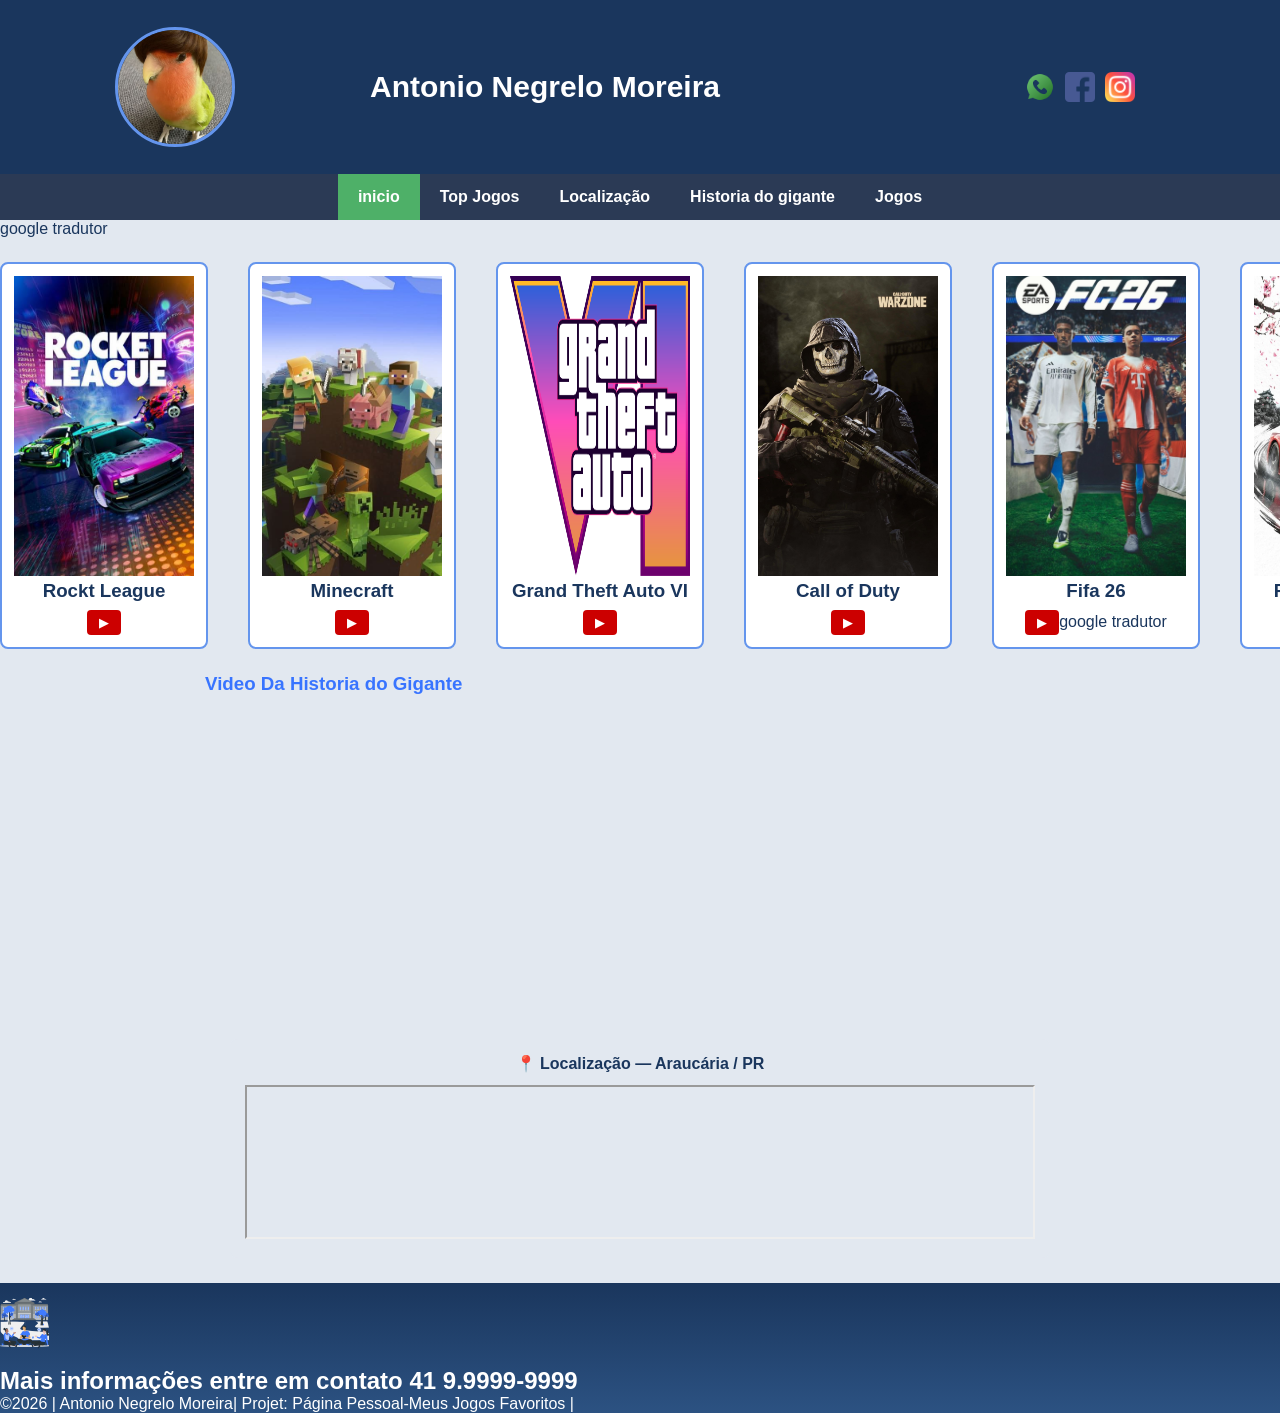
<file: index.html>
<!DOCTYPE html>
<html lang="pt-br">
<head>
<meta charset="UTF-8">

<meta name="viewport" content="width=device-width, initial- scale=1.0">

<title>Home | Antonio Negrelo Moreira</title>
<link rel="stylesheet" href="style.css">
</head>
<body>

<!--header é a parte do cabeçalho do site, é o topo da página-->
<header class="cabecalho-itens">

<img class="cabecalho_imagem" src="perfil.jpeg" alt="Logo da Página">

<h1 class="titulo_site">Antonio Negrelo Moreira</h1>
<div class="sociais">
<img class="icone-social" src="whatsapp.png" alt="Logo do Whats da Escola">
<img class="icone-social" src="facebook.png" alt="Facebook da Escola">
<img class="icone-social" src="instagram.png" alt="instagram da Escola">
</div>
</header>

<!--MENU-->
<ul class="horizontal">
  <li><a class="active" href="index.html">inicio</a></li>
  <li><a href="topjogos.html">Top Jogos</a></li>
  <li><a href="localização.html">Localização</a></li>
  <li><a href="historia_do_gigante.html">Historia do gigante</a></li>
    <li><a href="jogo.html">Jogos</a></li>

</ul>
google tradutor
<!--Seção estudantes é a parte do paragrafo 3 da página-->
<section class="estudante">
<div class="estudantes_todos">
<div class="estudante-div">
<img class="estudante-imagem" src="rocktleague.jpeg" alt="Foto da turma do 1CDS do ano de 2023">
<h3 class="estudante-nome">Rockt League</h3>
<a href="https://www.youtube.com/watch?v=SgSX3gOrj60" target="blank" 
class="botao-trailer"> ▶ </a>
</div>

<div class="estudante-div">
<img class="estudante-imagem" src="minecraft.jpg" alt="Foto da turma do 1CDS do ano de 2023">
<h3 class="estudante-nome">Minecraft</h3>
<a href="https://www.youtube.com/watch?v=79RwQe6EN_4&list=PLZHdY_46KnYvGWC_RUMxhVqboUOn0NlZK&index=1"target="blank" 
class="botao-trailer"> ▶ </a>
</div>

<div class="estudante-div">
<img class="estudante-imagem" src="GTA6.webp" alt="Foto da turma do 1CDS do ano de 2023">
<h3 class="estudante-nome">Grand Theft Auto VI</h3>
<a href="https://www.youtube.com/watch?v=cv041_93_0Q"target="blank" 
class="botao-trailer"> ▶ </a>

</div>

<div class="estudante-div">
<img class="estudante-imagem" src="cod.jpg" alt="Foto da turma do 1CDS do ano de 2023">
<h3 class="estudante-nome">Call of Duty</h3>
<a href="https://www.youtube.com/watch?v=bH1lHCirCGI"target="blank" 
class="botao-trailer"> ▶ </a>

</div>

<div class="estudante-div">
<img class="estudante-imagem" src="fifa.jpg" alt="Foto da turma do 1CDS do ano de 2023">
<h3 class="estudante-nome">Fifa 26</h3>
<a href="https://www.youtube.com/watch?v=TSi0iJYSQ24"target="blank" 
class="botao-trailer"> ▶ </a>google tradutor

</div>

<div class="estudante-div">
<img class="estudante-imagem" src="forza.jpg" alt="Foto da turma do 1CDS do ano de 2023">
<h3 class="estudante-nome">Forza Horizon 6</h3>
<a href="https://www.youtube.com/watch?v=p1wFbZwegpk"target="blank" 
class="botao-trailer"> ▶ </a>

</div>
</div>
</section>

<!--video-->
<div class="container-video">
  <h3 class="titulo_video"> Video Da Historia do Gigante</h3>
  <iframe width="100%" height="315" src="https://www.youtube.com/embed/yGZZJc6cv6U?si=d83aW45r7N-cAKhi" title="YouTube video player" frameborder="0" allow="accelerometer; autoplay; clipboard-write; encrypted-media; gyroscope; picture-in-picture; web-share" referrerpolicy="strict-origin-when-cross-origin" allowfullscreen></iframe>
</div>

<!--- mapa --->
<div class="mapa-local">
  <h3>📍 Localização — Araucária / PR</h3>
  <iframe 
    src="https://www.google.com/maps/embed?pb=!1m18!1m12!1m3!1d3616.234521787954!2d-49.41680268489778!3d-25.586944783758047!2m3!1f0!2f0!3f0!3m2!1i1024!2i768!4f13.1!3m3!1m2!1s0x94dce18f0c477c09%3A0x40a32c6f10a7f2d0!2sArauc%C3%A1ria%20-%20PR!5e0!3m2!1spt-BR!2sbr!4v1782921234" 
    width="100%" 999"> 41 9.9999-9999
</a></h2>

  </iframe>
</div>
<!--Seção rodapé é a parte final da paragrafo 3 da página-->
<footer class="escola">
<img class="logo_rodape" src="logo_nossa_escola.png" alt="Logo da Escola">
<h2 class="escola-título">Mais informações entre em contato<a class="link"

href="https://wa.me/5541999999999"> 
41 9.9999-9999
</a></h2>
<p>©2026 | Antonio Negrelo Moreira| Projet: Página Pessoal-Meus Jogos Favoritos | </p>
</footer>
</body>
</html>

<script src="script.js"></script>
</file>
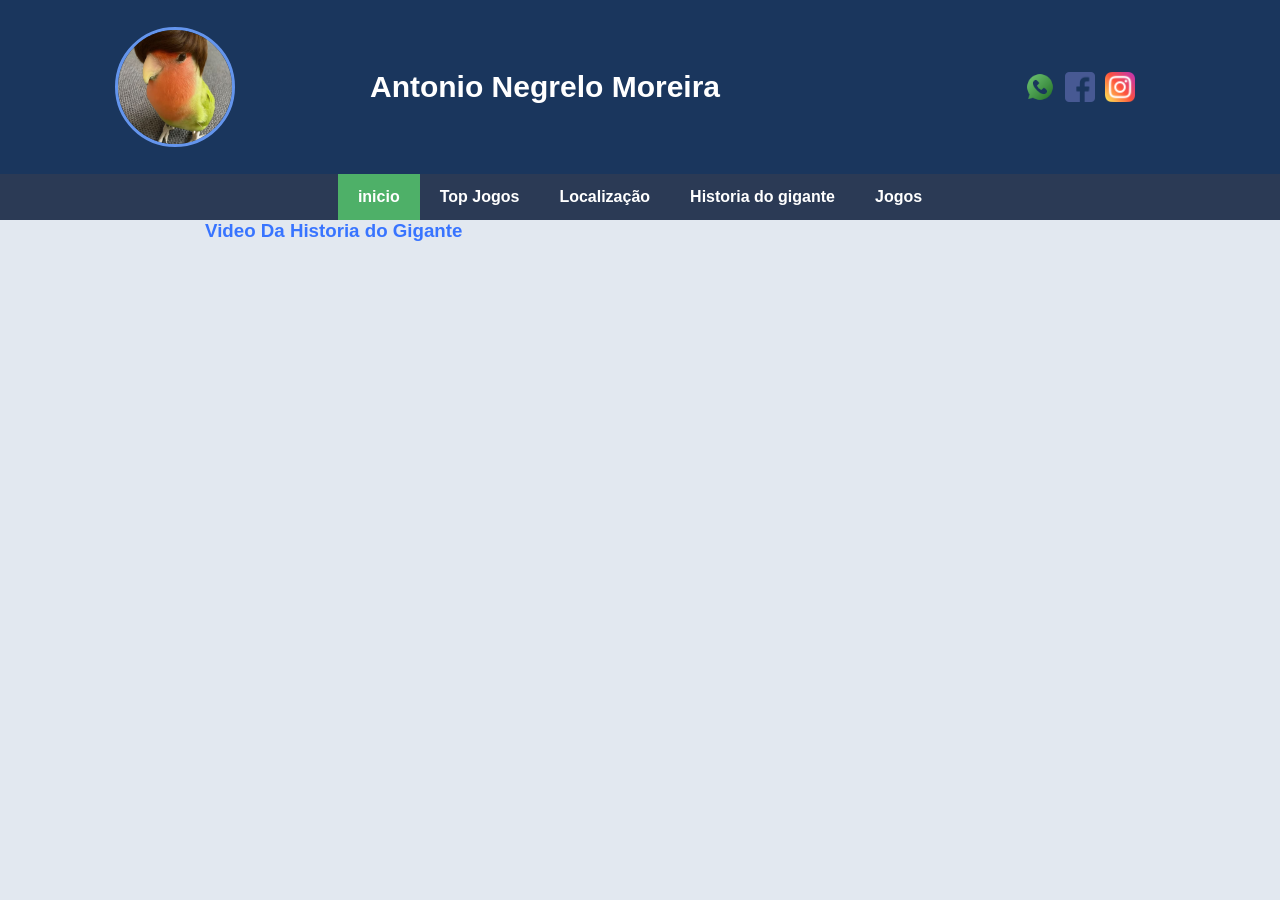
<file: historiadogigante.html>
<!DOCTYPE html>
<html lang="pt-br">
<head>
<meta charset="UTF-8">

<meta name="viewport" content="width=device-width, initial- scale=1.0">

<title>Home | Antonio Negrelo Moreira</title>
<link rel="stylesheet" href="style.css">
</head>
<body>

<!--header é a parte do cabeçalho do site, é o topo da página-->
<header class="cabecalho-itens">

<img class="cabecalho_imagem" src="perfil.jpeg" alt="Logo da Página">

<h1 class="titulo_site">Antonio Negrelo Moreira </h1>
<div class="sociais">
<img class="icone-social" src="whatsapp.png" alt="Logo do Whats da Escola">
<img class="icone-social" src="facebook.png" alt="Facebook da Escola">
<img class="icone-social" src="instagram.png" alt="instagram da Escola">
</div>
</header>

<!--MENU-->
<ul class="horizontal">
  <li><a class="active" href="index.html">inicio</a></li>
  <li><a href="topjogos.html">Top Jogos</a></li>
  <li><a href="localização.html">Localização</a></li>
  <li><a href="historia_do_gigante.html">Historia do gigante</a></li>
   <li><a href="jogo.html">Jogos</a></li>
</ul>
<!--conteudo-->

<!--video-->
<div class="container-video">
  <h3 class="titulo_video"> Video Da Historia do Gigante</h3>
  <iframe width="100%" height="315" src="https://www.youtube.com/embed/yGZZJc6cv6U?si=d83aW45r7N-cAKhi" title="YouTube video player" frameborder="0" allow="accelerometer; autoplay; clipboard-write; encrypted-media; gyroscope; picture-in-picture; web-share" referrerpolicy="strict-origin-when-cross-origin" allowfullscreen></iframe>
</div>

</body>
</html>
</file>
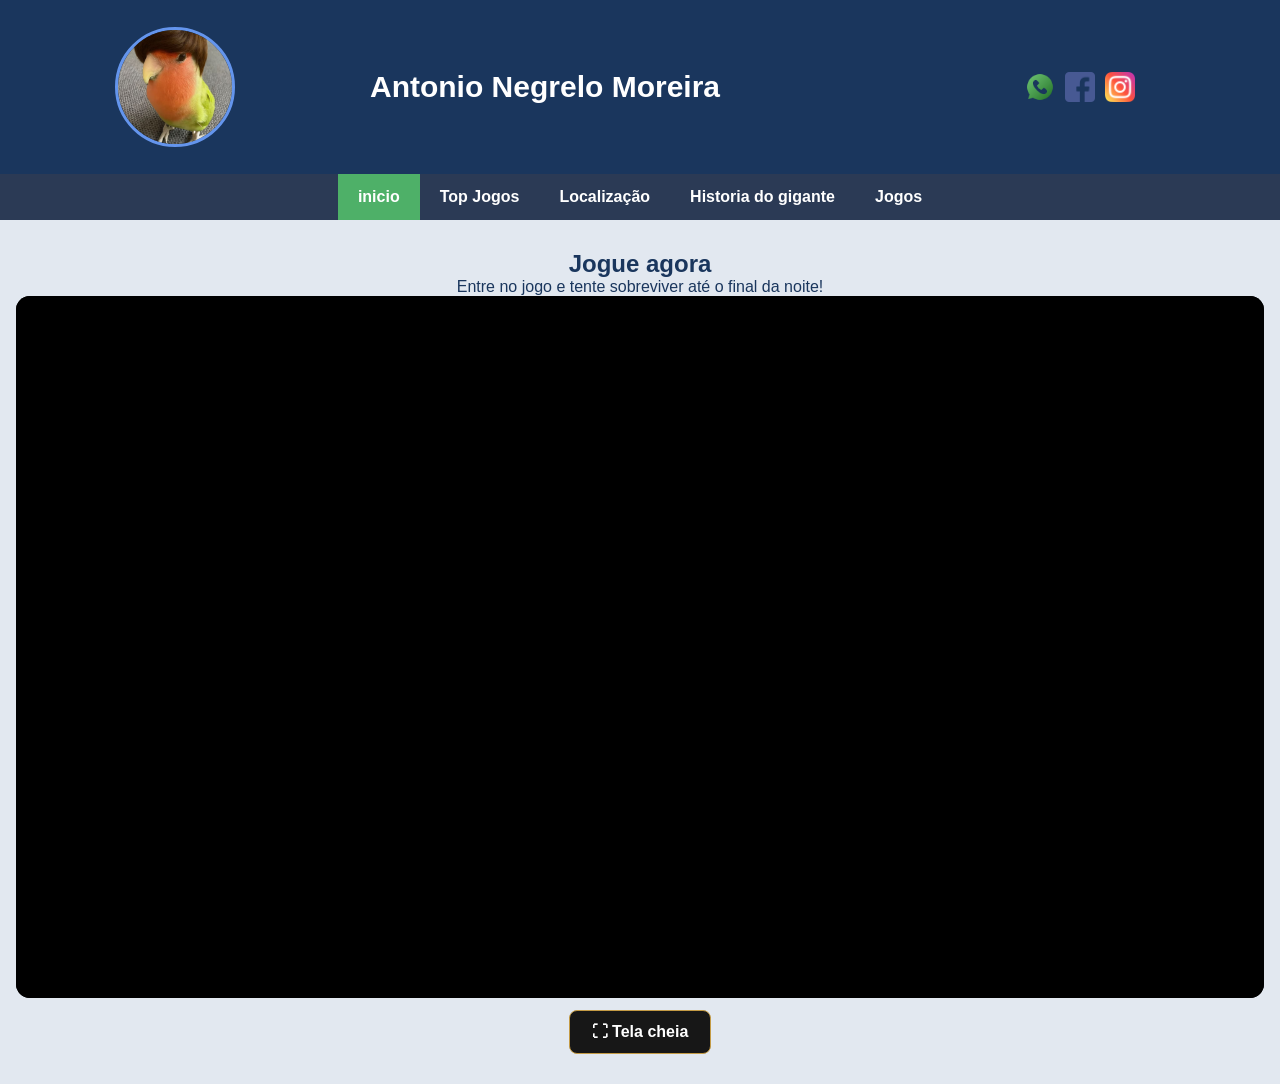
<file: jogo.html>
<!DOCTYPE html>
<html lang="pt-br">
<head>
<meta charset="UTF-8">

<meta name="viewport" content="width=device-width, initial- scale=1.0">

<title>Home | Antonio Negrelo Moreira</title>
<link rel="stylesheet" href="style.css">
</head>
<body>

<!--header é a parte do cabeçalho do site, é o topo da página-->
<header class="cabecalho-itens">

<img class="cabecalho_imagem" src="perfil.jpeg" alt="Logo da Página">

<h1 class="titulo_site">Antonio Negrelo Moreira</h1>
<div class="sociais">
<img class="icone-social" src="whatsapp.png" alt="Logo do Whats da Escola">
<img class="icone-social" src="facebook.png" alt="Facebook da Escola">
<img class="icone-social" src="instagram.png" alt="instagram da Escola">
</div>
</header>

<!--MENU-->
<ul class="horizontal">
  <li><a class="active" href="index.html">inicio</a></li>
  <li><a href="top_6_jogos.html">Top Jogos</a></li>
  <li><a href="localização.html">Localização</a></li>
  <li><a href="historia_do_gigante.html">Historia do gigante</a></li>
   <li><a href="jogo.html">Jogos</a></li>
</ul><section id="jogo" class="secao-jogo">

    <h2>Jogue agora</h2>
    <p>Entre no jogo e tente sobreviver até o final da noite!</p>

    <div class="quadro-jogo">
        <iframe id="jogo-frame" src="https://cinco-noites-com-o-antonio.vercel.app/" title="Cinco Noites com o Antônio" allow="autoplay; fullscreen; gamepad" allowfullscreen="">
        </iframe>
    </div>
    <button type="button" id="botao-tela-cheia" class="botao-tela-cheia">⛶ Tela cheia</button>

</section>
</body>
</html>
</file>
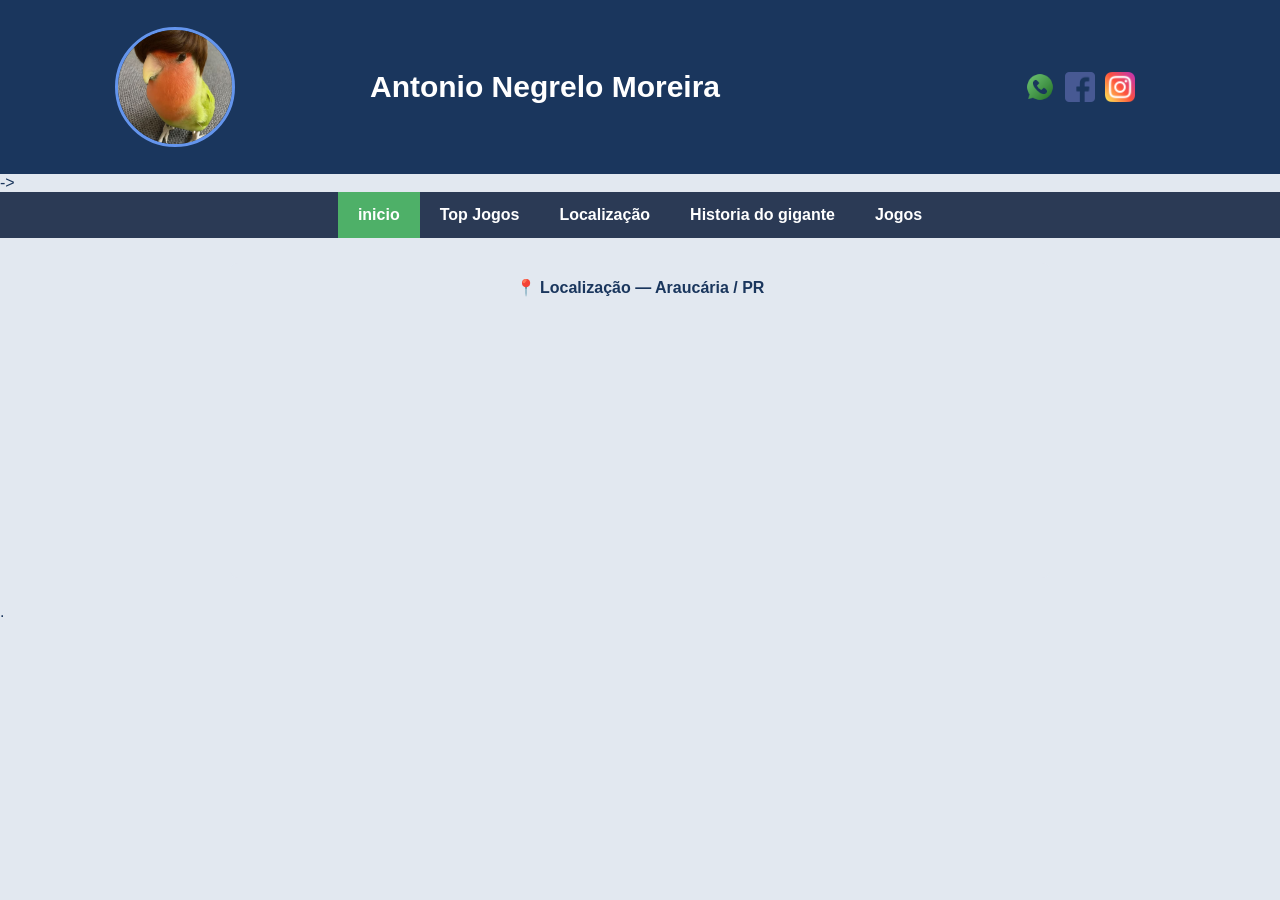
<file: localização.html>
<!DOCTYPE html>
<html lang="pt-br">
<head>
<meta charset="UTF-8">

<meta name="viewport" content="width=device-width, initial- scale=1.0">

<title>Home | Antonio Negrelo Moreira</title>
<link rel="stylesheet" href="style.css">
</head>
<body>

<!--header é a parte do cabeçalho do site, é o topo da página-->
<header class="cabecalho-itens">

<img class="cabecalho_imagem" src="perfil.jpeg" alt="Logo da Página">

<h1 class="titulo_site">Antonio Negrelo Moreira</h1>
<div class="sociais">
<img class="icone-social" src="whatsapp.png" alt="Logo do Whats da Escola">
<img class="icone-social" src="facebook.png" alt="Facebook da Escola">
<img class="icone-social" src="instagram.png" alt="instagram da Escola">
</div>
</header>

<!--MENU-->
<meta name="viewport" content="width=device-width, initial- scale=1.0">->
<ul class="horizontal">
  <li><a class="active" href="index.html">inicio</a></li>
  <li><a href="topjogos.html">Top Jogos</a></li>
  <li><a href="localização.html">Localização</a></li>
  <li><a href="historiadogigante.html">Historia do gigante</a></li>
   <li><a href="jogo.html">Jogos</a></li>
</ul>

<!-- ✨ ELEMENTO INÉDITO: MAPA — ARAUCÁRIA, PARANÁ -->
<div class="mapa-local">
  <h3>📍 Localização — Araucária / PR</h3>
  <iframe 
    src="https://www.google.com/maps/embed?pb=!1m18!1m12!1m3!1d3616.234521787954!2d-49.41680268489778!3d-25.586944783758047!2m3!1f0!2f0!3f0!3m2!1i1024!2i768!4f13.1!3m3!1m2!1s0x94dce18f0c477c09%3A0x40a32c6f10a7f2d0!2sArauc%C3%A1ria%20-%20PR!5e0!3m2!1spt-BR!2sbr!4v1782921234" 
    width="100%" 
    height="250" 
    style="border: none; border-radius: 8px;" 
    allowfullscreen="" 
    loading="lazy">
  </iframe>
</div>
</body>
</html>


.
</file>
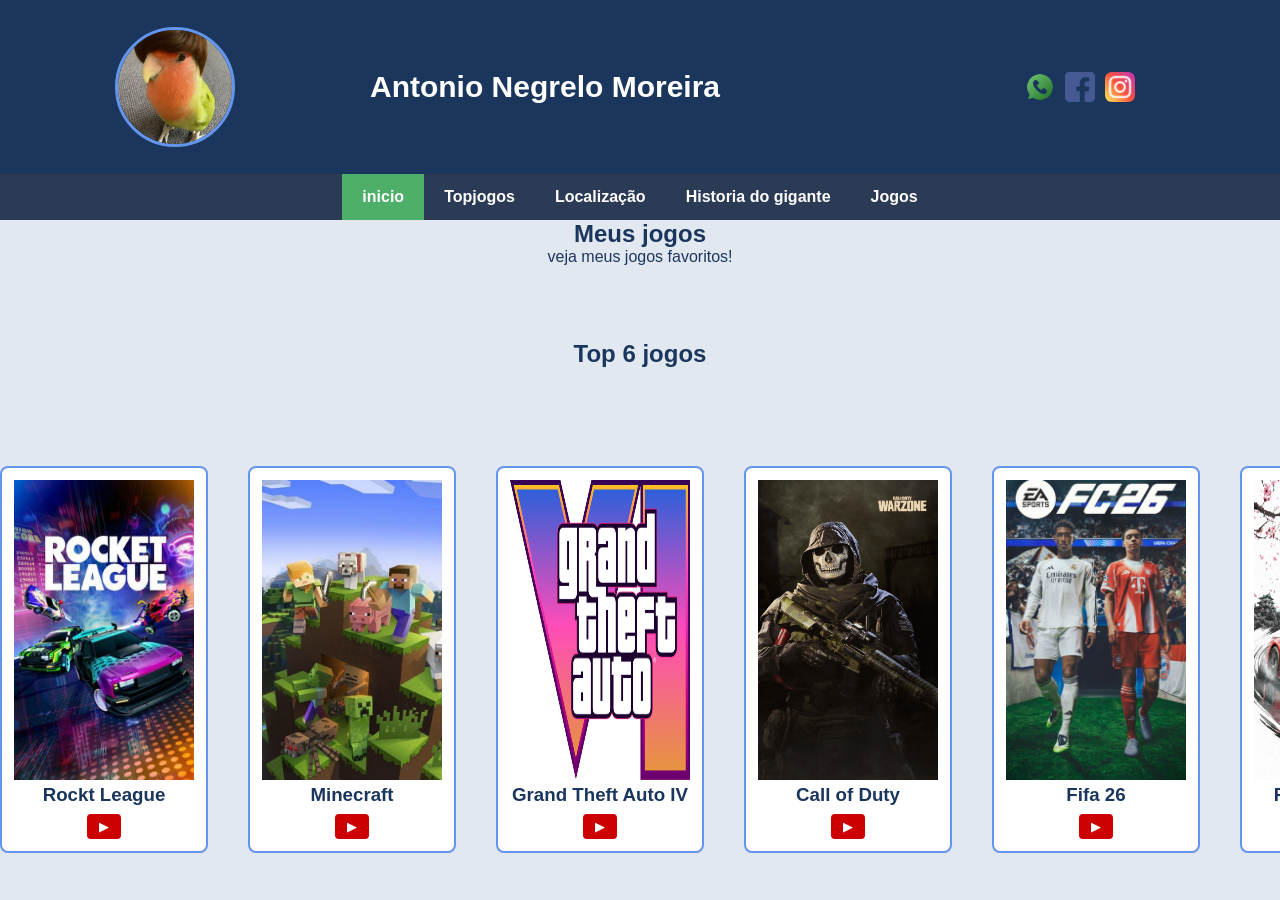
<file: topjogos.html>
<!DOCTYPE html>
<html lang="pt-br">
<head>
<meta charset="UTF-8">

<meta name="viewport" content="width=device-width, initial- scale=1.0">

<title>Home | Antonio Negrelo Moreira</title>
<link rel="stylesheet" href="style.css">
</head>
<body>


<!--header é a parte do cabeçalho do site, é o topo da página-->
<header class="cabecalho-itens">

<img class="cabecalho_imagem" src="perfil.jpeg" alt="Logo da Página">

<h1 class="titulo_site">Antonio Negrelo Moreira</h1>
<div class="sociais">
<img class="icone-social" src="whatsapp.png" alt="Logo do Whats da Escola">
<img class="icone-social" src="facebook.png" alt="Facebook da Escola">
<img class="icone-social" src="instagram.png" alt="instagram da Escola">
</div>
</header>


<!--MENU-->
<ul class="horizontal">
  <li><a class="active" href="index.html">inicio</a></li>
  <li><a href="topjogos.html">Topjogos</a></li>
  <li><a href="localização.html">Localização</a></li>
  <li><a href="historia_do_gigante.html">Historia do gigante</a></li>
   <li><a href="jogo.html">Jogos</a></li>
</ul>

<!--Seção banner 1 é a parte do paragrafo 1 da página-->
<section class="banner1">
    <div class="banner-texto">
        <h1> Meus jogos </h1>
        <p> veja meus jogos favoritos!</p>
    </div>
</section>

<!--Seção estudantes é a parte do paragrafo 2 da página-->
<section class="estudante">
<h1 class="estudante_titulo">Top 6 jogos</h1>
<p> </p> 

</section>

<!--Seção estudantes é a parte do paragrafo 3 da página-->
<section class="estudante">
<div class="estudantes_todos">
<div class="estudante-div">
<img class="estudante-imagem" src="rocktleague.jpeg" alt="Foto da turma do 1CDS do ano de 2023">
<h3 class="estudante-nome">Rockt League</h3>
<a href="https://www.youtube.com/watch?v=SgSX3gOrj60" target="blank" 
class="botao-trailer"> ▶ </a>
</div>

<div class="estudante-div">
<img class="estudante-imagem" src="minecraft.jpg" alt="Foto da turma do 1CDS do ano de 2023">
<h3 class="estudante-nome">Minecraft</h3>
<a href="https://www.youtube.com/watch?v=79RwQe6EN_4&list=PLZHdY_46KnYvGWC_RUMxhVqboUOn0NlZK&index=1"target="blank" 
class="botao-trailer"> ▶ </a>
</div>

<div class="estudante-div">
<img class="estudante-imagem" src="GTA6.webp" alt="Foto da turma do 1CDS do ano de 2023">
<h3 class="estudante-nome">Grand Theft Auto IV</h3>
<a href="https://www.youtube.com/watch?v=cv041_93_0Q"target="blank" 
class="botao-trailer"> ▶ </a>

</div>

<div class="estudante-div">
<img class="estudante-imagem" src="cod.jpg" alt="Foto da turma do 1CDS do ano de 2023">
<h3 class="estudante-nome">Call of Duty</h3>
<a href="https://www.youtube.com/watch?v=bH1lHCirCGI"target="blank" 
class="botao-trailer"> ▶ </a>
</div>

<div class="estudante-div">
<img class="estudante-imagem" src="fifa.jpg" alt="Foto da turma do 1CDS do ano de 2023">
<h3 class="estudante-nome">Fifa 26</h3>
<a href="https://www.youtube.com/watch?v=TSi0iJYSQ24"target="blank" 
class="botao-trailer"> ▶ </a>
</div>

<div class="estudante-div">
<img class="estudante-imagem" src="forza.jpg" alt="Foto da turma do 1CDS do ano de 2023">
<h3 class="estudante-nome">Forza Horizon 6</h3>
<a href="https://www.youtube.com/watch?v=p1wFbZwegpk"target="blank" 
class="botao-trailer"> ▶ </a>
</div>
</section>
</body>
</html>
</file>
<file: style.css>
*{
margin: 0;
padding: 0;
box-sizing: border-box;
}
body{
font-family: "Poppins", sans-serif;
}
header{
background-color: #1a365d;
color: #ffffff;
width: 100%;
padding: 20px;
}
.cabecalho-itens{
max-width: 1980px;
margin: 0 auto;
display: flex;
align-items: center;
justify-content: center;
}
.cabecalho_imagem {
    width: 120px;
    height: 120px;
    border-radius: 50%;
    object-fit: cover;
    border: 3px solid  #6495ed;
}

.titulo_site{
padding: 50px;
text-align: center;
width: 50%;
font-size: 30px;
}
.sociais{
display: flex;
justify-content: flex-end;
gap: 10px;
width: 25%;
padding-right: 30px;
}

.icone-social{
    width: 30px;
    height: 30px;
}
.banner1 {
    height: 100%;
    background: linear-gradient(#6495ed #4a78c2);
    display: flex;
    justify-content: center;
    align-items: center;
    
}

.banner-texto{
    text-align: center;
}

.escola-imagem {
    width: 180px;
    height: 260px;
    object-fit: cover;
    border-radius: 10px;
} 

.estudante_titulo{
padding: 50px;
text-align: center;

}
.estudante-nome{
text-align: center;
}
.estudante-imagem{
width: 180px;
height: 300px;
object-fit: center;
}
.estudante-icone{
width: 38px;
padding: 4px 8px;
}
.estudante{
background-image: #e2e8f0;
padding: 24px 0;
}

.estudantes_todos{
display: flex;
justify-content:space-around;
align-items: flex-start;
gap: 40px;
}

.escola{
background-image: linear-gradient(#1a365d,#2c5282);
color: white;
justify-content:center;
display:block;
}
.escola-titulo{
padding: 50px;
text-align: center;
}

.logo_rodape{
height: 80px;
padding: 12px 0;
text-align: center;
}

.link{
color: #ffffff;
text-decoration: none;
}

.botao-trailer {
    display: inline-block;
    background-color: #cc0000; 
    color: #ffffff;
    font-size: 13px;
    padding: 5px 12px;
    border-radius: 4px;
    text-decoration: none;
    margin-top: 8px;
}
 
.botao-trailer:hover {
    background-color: #990000;
}

body{
    background-color: #e2e8f0;
    color: #1a365d;
}

.estudante-div{
    text-align: center;
    border: 2px solid #6495ed;
    border-radius: 8px;
    padding: 12px;
    background: #ffffff;
}

.container-video {
    COLOR: #3874FF ;
width: 100%;
max-width: 900px; /* opcional: limita a largura máxima */
margin: 0 auto;
padding: 0 15px; /* espaçamento lateral em telas pequenas */
box-sizing: border-box;
}

.titulo-video {
color: #ffffff;
font-size: 1.5rem;
margin-bottom: 1rem;
text-align: center;
}

/* Vídeo responsivo mantendo proporção 16:9 */
.video {
width: 100%;
height: auto;
aspect-ratio: 16 / 9;
border: none;
display: block;
}


.mapa-local {
  text-align: center;
  margin: 25px auto;
  padding: 15px;
  background-color: #e2e8f0;
  border-radius: 8px;
  max-width: 820px;
}
.mapa-local h3 {
  color: #1a365d;
  margin: 0 0 12px 0;
  font-size: 16px;
}

/* Centraliza e aplica a cor do topo */
ul.horizontal {
  list-style-type: none;
  margin: 0;
  padding: 0;
  background-color: #2b3a55; /* Azul do seu cabeçalho */
  display: flex;             /* Flexbox para centralizar */
  justify-content: center;   /* Centraliza os itens no meio da tela */
}

/* Estilo dos botões */
ul.horizontal li a {
  display: block;
  color: #ffffff;
  text-align: center;
  padding: 14px 20px;
  text-decoration: none;
  font-family: sans-serif;
  font-weight: bold;
}

/* Efeito ao passar o mouse */
ul.horizontal li a:hover {
  background-color: #3f5173; /* Azul um pouco mais claro */
}

/* Botão da página ativa */
ul.horizontal li a.active {
  background-color: #4eb068; /* Verde de destaque */
}

/* Área principal do jogo */
.secao-jogo {
    width: 100%;
    margin: 30px auto;
    box-sizing: border-box;
    text-align: center;
}

/* Quadro do jogo */
.quadro-jogo {
    display: block;
    position: relative;
    width: calc(100% - 32px);
    max-width: 1400px;
    aspect-ratio: 16 / 9;
    margin: 0 auto;
    padding: 0;
    background: #080808;
    overflow: hidden;
    border-radius: 14px;
    box-sizing: border-box;
}

/* O jogo preenche completamente o quadro */
.quadro-jogo iframe {
    position: absolute;
    inset: 0;
    display: block;
    width: 100%;
    height: 100%;
    max-width: none;
    margin: 0;
    padding: 0;
    border: none;
    background: #000000;
}

/* Tela cheia */
#jogo-frame:fullscreen {
    position: fixed;
    inset: 0;
    width: 100vw;
    height: 100vh;
    max-width: none;
    border: none;
    border-radius: 0;
    background: #000000;
}

/* Botão de tela cheia */
.botao-tela-cheia {
    display: block;
    margin: 12px auto 30px;
    padding: 12px 22px;
    background: #171717;
    color: #ffffff;
    border: 1px solid #c49b45;
    border-radius: 8px;
    font-size: 16px;
    font-weight: bold;
    cursor: pointer;
    transition: background 0.2s, color 0.2s;
}

.botao-tela-cheia:hover {
    background: #c49b45;
    color: #111111;
}

/* Link para abrir o jogo em outra aba */
.link-jogo {
    margin-top: 14px;
}

.link-jogo a {
    color: #c49b45;
    text-decoration: none;
}

.link-jogo a:hover {
    text-decoration: underline;
}
</file>
